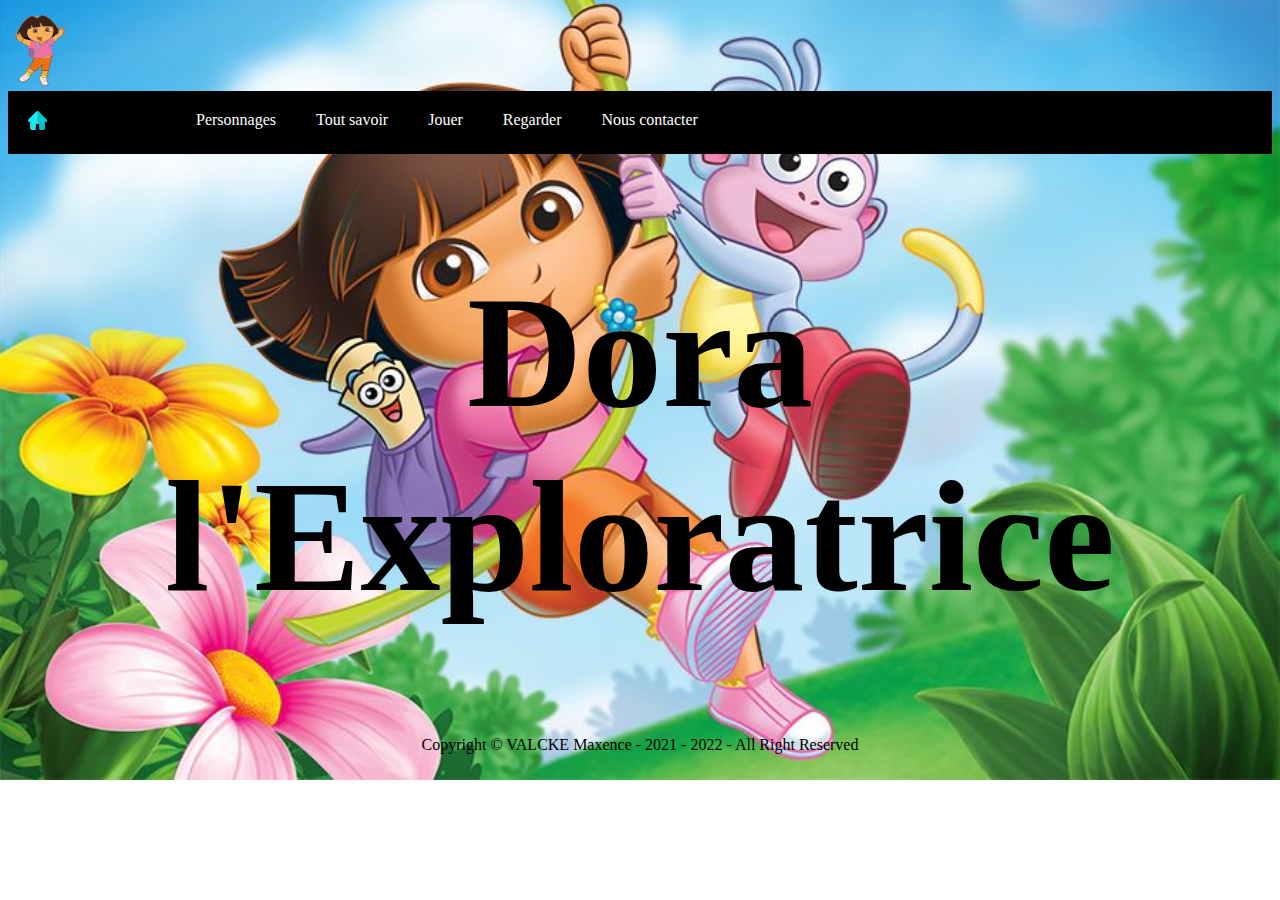
<file: Index.html>
<!doctype html>
<html lang="fr">
	<head>
		<meta charset="utf-8">
		<title>Dora l'exploratrice </title>
		<link rel="icon" type="image:jpg" href="Dora_the_Explorer .png.png">
		<link rel="stylesheet" href="style.css">
	</head>
	<body>
		<!-- haut de page  -->
		<header>
			<img src="Dora_the_Explorer .png.png"width= 5%">
			
		</header>
		<!-- menu de navigation -->
		<nav class="menu-nav">
			<ul>
				<li class="bnt">
					<a href="#">
						<img src="home.png" width="15%">
					</a>
				</li>
				<li classe="bnt">
					<a href="Page 2.html">
						Personnages
					</a>
				</li>
				<li classe="bnt">
					<a href="pages 3.html">
						Tout savoir 
					</a>
				</li>
			</li>
			<li classe="bnt">
				<a href="pages 4.html">
					Jouer
				</a>
			</li>
			<li classe="bnt">
				<a href="pages6.html">
					Regarder
				</a>
			</li>
			<li classe="bnt">
				<a href="pages 5.html">
					Nous contacter
				</a>
			</li>
			</ul>
		</nav>

		<h1> Dora l'Exploratrice </h1>
	
		<!-- pied de page -->
		<footer>
			<p>
				Copyright &copy; VALCKE Maxence - 2021 - 2022 - All Right Reserved 
			</p>
		</footer>
		

	
	
	
	
	
	
	
	
	
	</body>
</html>
</file>
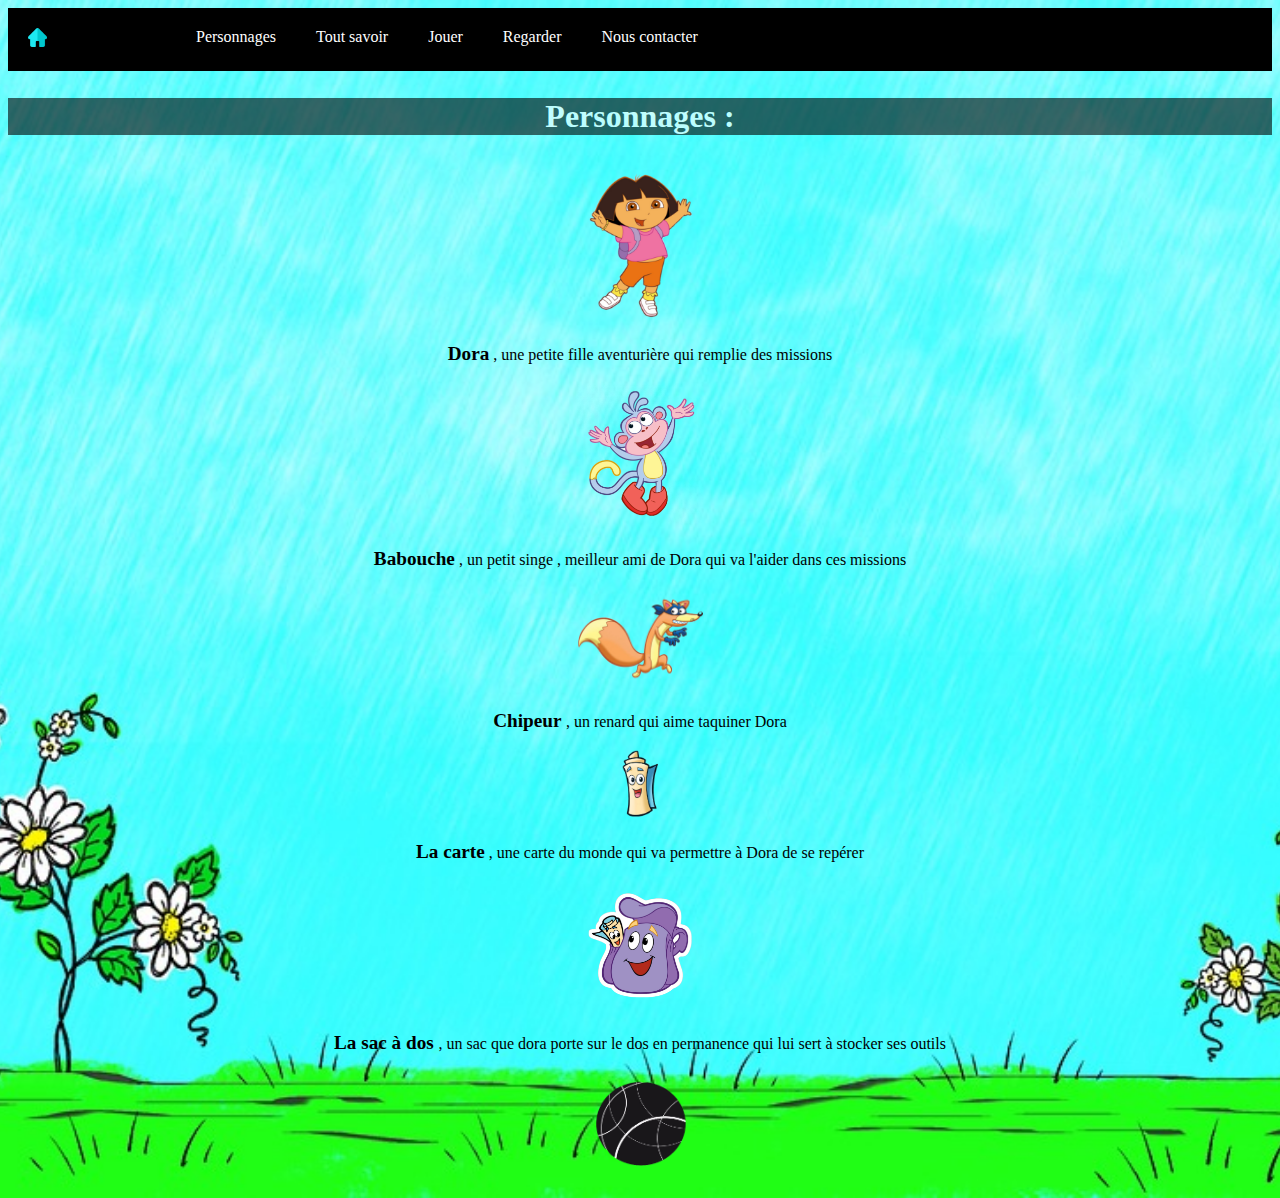
<file: Page 2.html>
<!doctype html>
<html lang="fr">
	<head>
		<meta charset="utf-8">
		<title>Dora l'exploratrice </title>
        <link rel="icon" type="image:jpg" href="Dora_the_Explorer .png.png">
		<link rel="stylesheet" href="style2.css">

<!-- menu de navigation -->
<nav class="menu-nav">
    <ul>
        <li class="bnt">
            <a href="Index.html">
                <img src="home.png" width="15%">
            </a>
        </li>
        <li classe="bnt">
            <a href="Page 2.html">
                Personnages
            </a>
        </li>
        <li classe="bnt">
            <a href="pages 3.html">
                Tout savoir 
            </a>
        </li>
    </li>
    <li classe="bnt">
        <a href="pages 4.html">
            Jouer
        </a>
    </li>
    <li classe="bnt">
        <a href="pages6.html">
            Regarder
        </a>
    </li>
    <li classe="bnt">
        <a href="pages 5.html">
            Nous contacter
        </a>
    </li>
    </ul>
</nav>


<h2>Personnages : </h2>
		
		<h3><img src="Dora_the_Explorer .png.png" width="10%"/></h3>
		  	<p> <b>Dora</b> , une petite fille aventurière qui remplie des missions</p>
		<h3><img src="babouche.png" width="10%"/></h3>
			<p> <b>Babouche</b> , un petit singe , meilleur ami de Dora qui va l'aider dans ces missions </p>
		<h3><img src="cheeper 2.png" width="10%"/></h3>
			<p> <b> Chipeur </b> , un renard qui aime taquiner Dora  </p> 
		<h3><img src="Lacarte.png" width="10%"/></h3>	
			<p> <b>La carte</b> , une carte du monde qui va permettre à Dora de se repérer</p> 
		<h3><img src="sac à dos .png" width="10%"/></h3>
			<p> <b> La sac à dos </b>, un sac que dora porte sur le dos en permanence qui lui sert à stocker ses outils </p> 

            <h3><img src="forme .png" width="8%"/></h3>
</file>
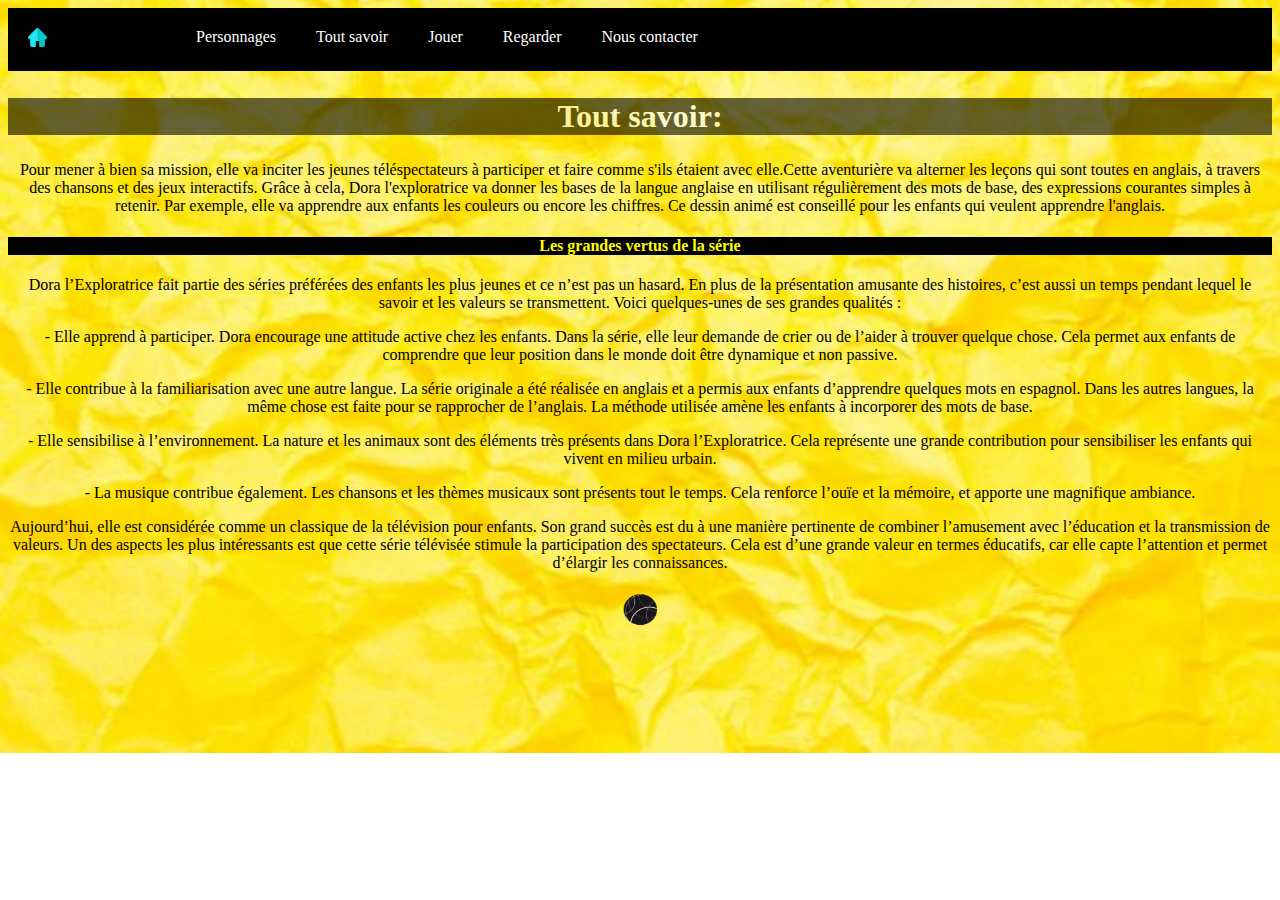
<file: pages 3.html>
<!doctype html>
<html lang="fr">
	<head>
		<meta charset="utf-8">
		<title>Dora l'exploratrice </title>
        <link rel="icon" type="image:jpg" href="Dora_the_Explorer .png.png">
		<link rel="stylesheet" href="style3.css">

        <!-- menu de navigation -->
<nav class="menu-nav">
    <ul>
        <li class="bnt">
            <a href="Index.html">
                <img src="home.png" width="15%">
            </a>
        </li>
        <li classe="bnt">
            <a href="Page 2.html">
                Personnages
            </a>
        </li>
        <li classe="bnt">
            <a href="pages 3.html">
                Tout savoir 
            </a>
        </li>
    </li>
    <li classe="bnt">
        <a href="pages 4.html">
            Jouer
        </a>
    </li>
    <li classe="bnt">
        <a href="pages6.html">
            Regarder
        </a>
    </li>
    <li classe="bnt">
        <a href="pages 5.html">
            Nous contacter
        </a>
    </li>
    </ul>
</nav>


<h2>Tout savoir: </h2>
			<p>Pour mener à bien sa mission, elle va inciter les jeunes téléspectateurs à participer et faire comme s'ils étaient avec elle.Cette aventurière va alterner les leçons qui sont toutes en anglais, à travers des chansons et des jeux interactifs. Grâce à cela, Dora l'exploratrice va donner les bases de la langue anglaise en utilisant régulièrement des mots de base, des expressions courantes simples à retenir. Par exemple, elle va apprendre aux enfants les couleurs ou encore les chiffres. Ce dessin animé est conseillé pour les enfants qui veulent apprendre l'anglais.  </p>
<h4>Les grandes vertus de la série </h4>
            <p>Dora l’Exploratrice fait partie des séries préférées des enfants les plus jeunes et ce n’est pas un hasard. En plus de la présentation amusante des histoires, c’est aussi un temps pendant lequel le savoir et les valeurs se transmettent. Voici quelques-unes de ses grandes qualités :</p>
            <p>-   Elle apprend à participer. Dora encourage une attitude active chez les enfants. Dans la série, elle leur demande de crier ou de l’aider à trouver quelque chose. Cela permet aux enfants de comprendre que leur position dans le monde doit être dynamique et non passive.</p>  
            <p>-   Elle contribue à la familiarisation avec une autre langue. La série originale a été réalisée en anglais et a permis aux enfants d’apprendre quelques mots en espagnol. Dans les autres langues, la même chose est faite pour se rapprocher de l’anglais. La méthode utilisée amène les enfants à incorporer des mots de base.</p>
            <p>-   Elle sensibilise à l’environnement. La nature et les animaux sont des éléments très présents dans Dora l’Exploratrice. Cela représente une grande contribution pour sensibiliser les enfants qui vivent en milieu urbain. </p>  
            <p>-   La musique contribue également. Les chansons et les thèmes musicaux sont présents tout le temps. Cela renforce l’ouïe et la mémoire, et apporte une magnifique ambiance.</p>     

            <p>Aujourd’hui, elle est considérée comme un classique de la télévision pour enfants. Son grand succès est du à une manière pertinente de combiner l’amusement avec l’éducation et la transmission de valeurs.

                Un des aspects les plus intéressants est que cette série télévisée stimule la participation des spectateurs. Cela est d’une grande valeur en termes éducatifs, car elle capte l’attention et permet d’élargir les connaissances.</p>

                <h3><img src="forme .png" width="3%"/></h3>
</file>
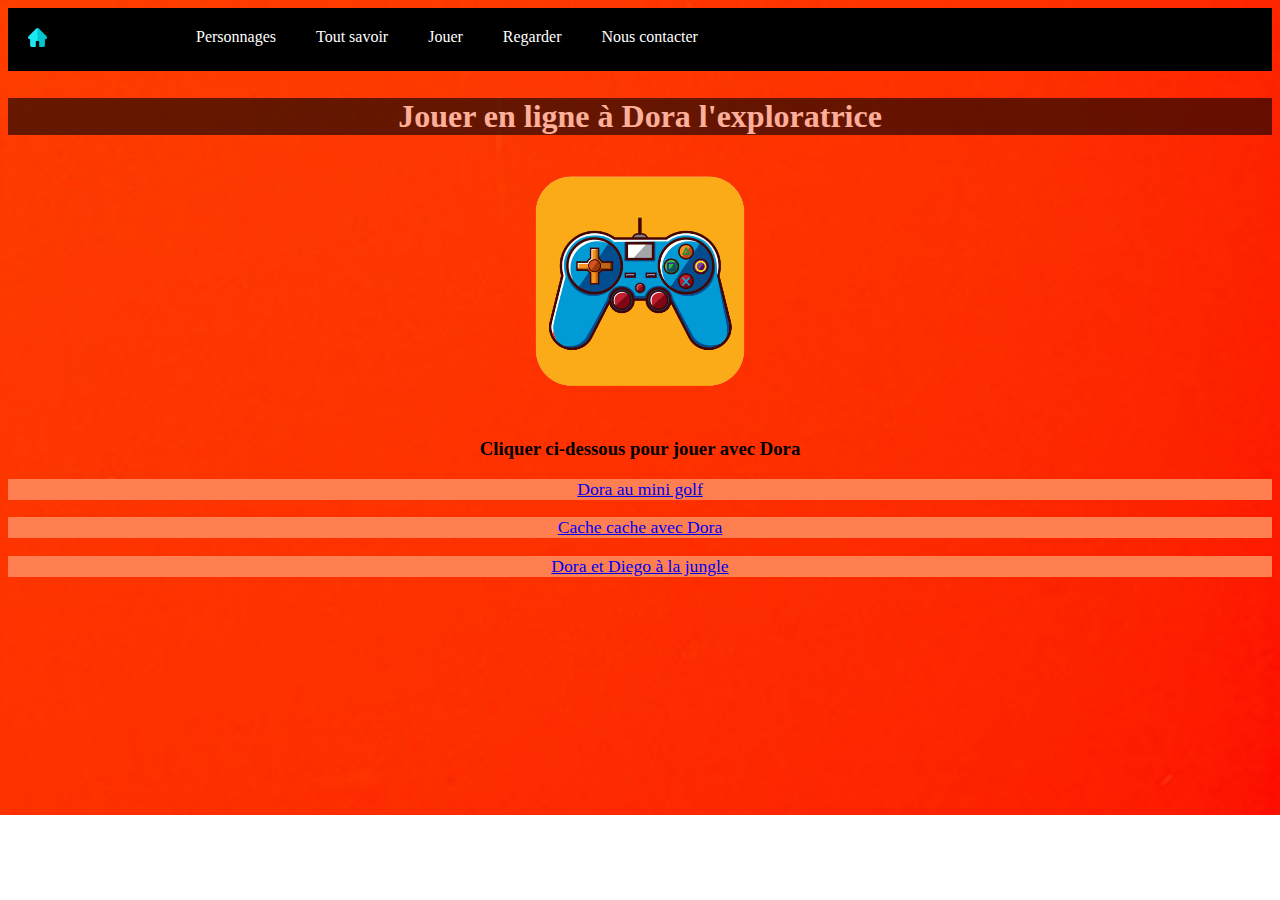
<file: pages 4.html>
<!doctype html>
<html lang="fr">
	<head>
		<meta charset="utf-8">
		<title>Dora l'exploratrice </title>
        <link rel="icon" type="image:jpg" href="Dora_the_Explorer .png.png">
		<link rel="stylesheet" href="style4.css">

<!-- menu de navigation -->
<nav class="menu-nav">
    <ul>
        <li class="bnt">
            <a href="Index.html">
                <img src="home.png" width="15%">
            </a>
        </li>
        <li classe="bnt">
            <a href="Page 2.html">
                Personnages
            </a>
        </li>
        <li classe="bnt">
            <a href="pages 3.html">
                Tout savoir 
            </a>
        </li>
        <li classe="bnt">
            <a href="pages 4.html">
                Jouer
            </a>
        <li classe="bnt">
            <a href="pages6.html">
                Regarder
            </a>
        </li>
        <li classe="bnt">
            <a href="pages 5.html">
                Nous contacter
            </a>
        </li>
    </ul>
</nav>

<h2>Jouer en ligne à Dora l'exploratrice</h2>
<h3><img src="manette.png" width="20%"/></h3>
<h3> Cliquer ci-dessous pour jouer avec Dora </h3>
<p><a href=http://www.dora-jeux.fr/jeu-dora-joue-au-mini-golf target="_blank">Dora au mini golf</a></p>
<p><a href=http://www.dora-jeux.fr/jeu-cache-cache-avec-dora target="_blank">Cache cache avec Dora</a></p>
<p><a href=http://www.dora-jeux.fr/jeu-dora-et-diego-a-la-jungle target="_blank">Dora et Diego à la jungle</a></p>
</file>
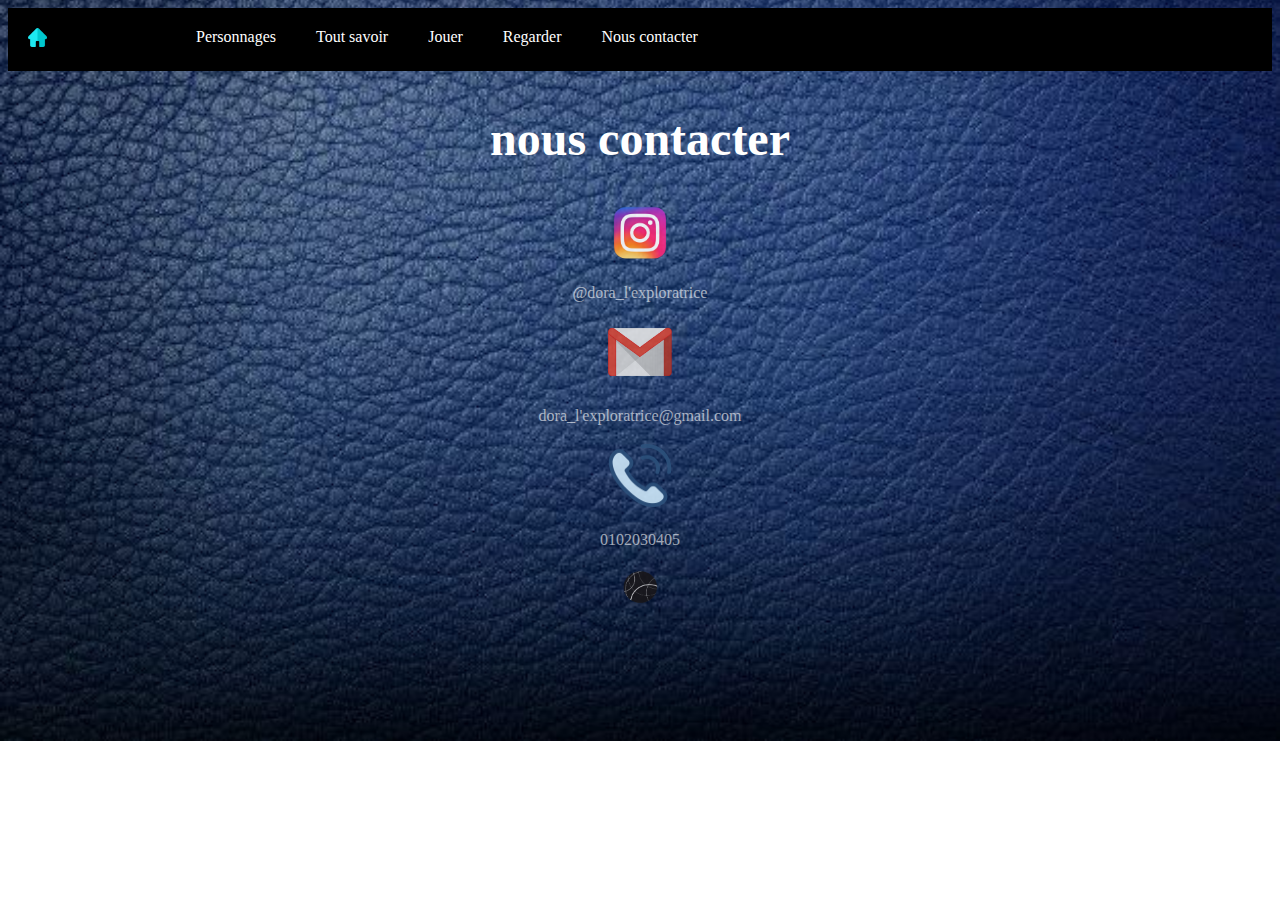
<file: pages 5.html>
<!doctype html>
<html lang="fr">
	<head>
		<meta charset="utf-8">
		<title>Dora l'exploratrice </title>
        <link rel="icon" type="image:jpg" href="Dora_the_Explorer .png.png">
		<link rel="stylesheet" href="style5.css">

        <!-- menu de navigation -->
<nav class="menu-nav">
    <ul>
        <li class="bnt">
            <a href="Index.html">
                <img src="home.png" width="15%">
            </a>
        </li>
        <li classe="bnt">
            <a href="Page 2.html">
                Personnages
            </a>
        </li>
        <li classe="bnt">
            <a href="pages 3.html">
                Tout savoir 
            </a>
        </li>
        <li classe="bnt">
            <a href="pages 4.html">
                Jouer
            </a>
        </li>
        <li classe="bnt">
            <a href="pages6.html">
                Regarder
                </a>
        </li>
        <li classe="bnt">
            <a href="pages 5.html">
                Nous contacter
            </a>
        </li>
    </ul>
</nav>
<h2>nous contacter </h2>
    <h3><img src="insta.png" width="5%"/></h3>
        <p>@dora_l'exploratrice</p>
    <h3><img src="gmail.png" width="5%"/></h3>
        <p>dora_l'exploratrice@gmail.com</p>
    <h3><img src="téléphone.png" width="5%"/></h3>
        <p>0102030405   </p>
    
    <h3><img src="forme .png" width="3%"/></h3>
</file>
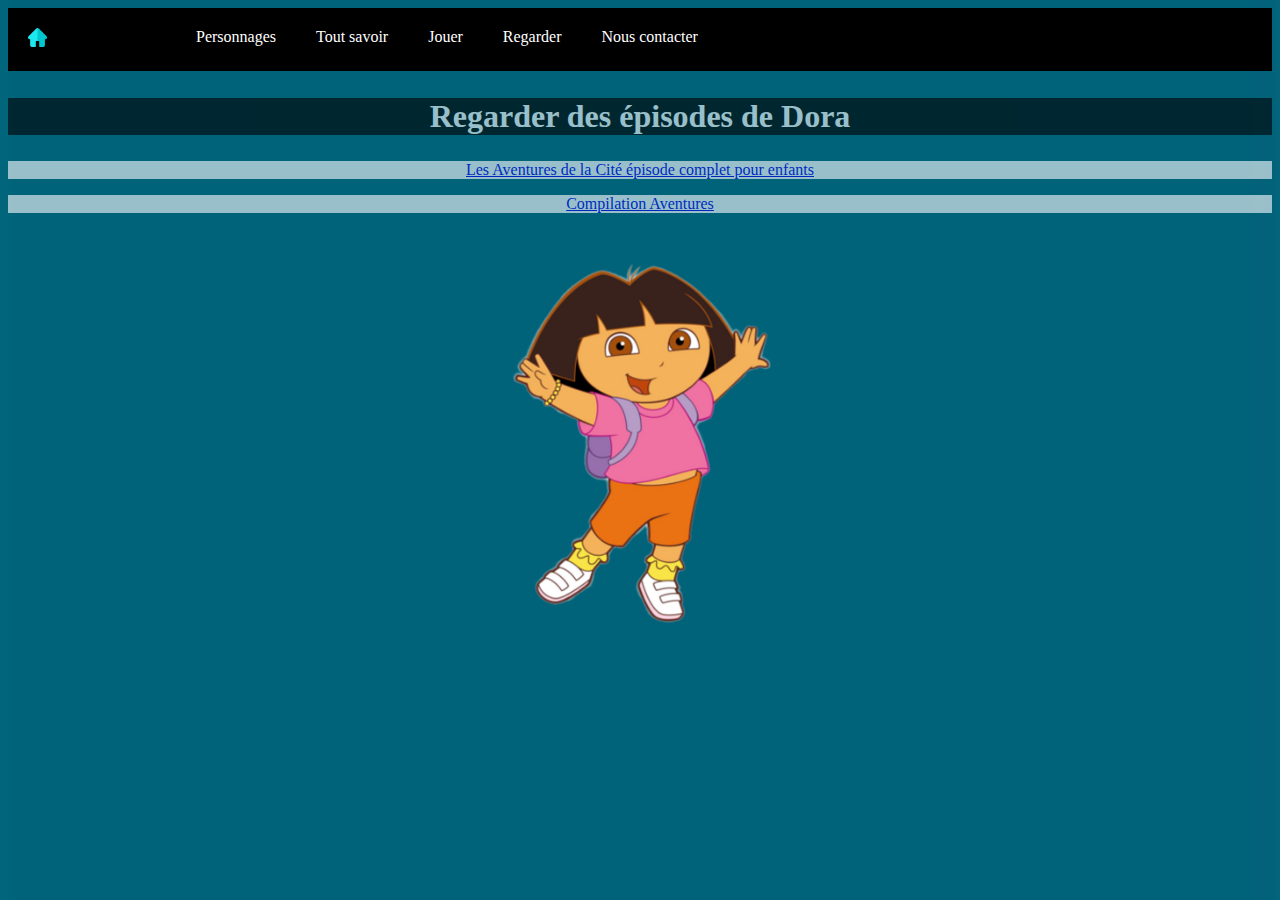
<file: pages6.html>
<!doctype html>
<html lang="fr">
	<head>
		<meta charset="utf-8">
		<title>Dora l'exploratrice </title>
        <link rel="icon" type="image:jpg" href="Dora_the_Explorer .png.png">
		<link rel="stylesheet" href="style6.css">

<!-- menu de navigation -->
<nav class="menu-nav">
    <ul>
        <li class="bnt">
            <a href="Index.html">
                <img src="home.png" width="15%">
            </a>
        </li>
        <li classe="bnt">
            <a href="Page 2.html">
                Personnages
            </a>
        </li>
        <li classe="bnt">
            <a href="pages 3.html">
                Tout savoir 
            </a>
        </li>
        <li classe="bnt">
            <a href="pages 4.html">
                Jouer
            </a>
        </li>
        <li classe="bnt">
        <a href="pages6.html">
            Regarder
            </a>
         </li>
        <li classe="bnt">
            <a href="pages 5.html">
                Nous contacter
            </a>
        </li>
    </ul>
</nav>
<h2>Regarder des épisodes de Dora </h2>

<p><a href=https://www.youtube.com/watch?v=zDjvMp17vp0 target="_blank">Les Aventures de la Cité épisode complet pour enfants</a></p>
<p><a href= target=https://www.youtube.com/watch?v=bnhxUkjQwOE target="_blank">Compilation Aventures </a></p>

<h3><img src="Dora_the_Explorer .png.png" width="25%"/></h3>
</file>
<file: style.css>
h1{
	color: black;
	text-align:center;
	font-size: 999%;
	
}
body{
	background: url("fond.png")no-repeat center center ;
	background-size:cover;
	color: black;

}
h2{
	text-align: center;
	background-color:rgb(169, 203, 215);
	opacity: 0.6;
	color: black;
}
p{
	text-align:center;
	color: black;

}
h3{
	text-align:center;
}
ul{
	list-style-type: none;
	margin:0;
	padding:0;
	background-color:black;
	overflow:hidden;
	

}
li{
	float:left;
}
li a {
	color:white;
	padding:20px;
	text-decoration:none;
	display:block;
	
}
li a:hover{
	background-color:pink;
}
</file>
<file: style2.css>
h1{
	color: black;
	text-align:center;
	font-size: 999%;
	
}
body{
	background: url("fond2.png")no-repeat center center ;
	background-size:cover;
	color: black;

}
h2{
	text-align: center;
	opacity: 0.6;
	color:white;
	font-size: 200%;
	background-color:black  ;
}
p{
	text-align:center;
	color: black;

}
h3{
	text-align:center;
}
ul{
	list-style-type: none;
	margin:0;
	padding:0;
	background-color:black;
	overflow:hidden;
	

}
li{
	float:left;
}
li a {
	color:white;
	padding:20px;
	text-decoration:none;
	display:block;
	
}
li a:hover{
	background-color:rgb(13, 217, 231);

}
b{
	font-size: 120%;
}
</file>
<file: style3.css>
h1{
	color: black;
	text-align:center;
	font-size: 999%;
	
}
body{
	background: url("fond3.png")no-repeat center center ;
	background-size:cover;
	color: black;

}
h2{
	text-align: center;
	opacity: 0.6;
	color:white;
	font-size: 200%;
	background-color:black  ;
}
p{
	text-align:center;
	

}
h3{
	text-align:center;
	
}
ul{
	list-style-type: none;
	margin:0;
	padding:0;
	background-color:black;
	overflow:hidden;
	

}
li{
	float:left;
}
li a {
	color:white;
	padding:20px;
	text-decoration:none;
	display:block;
	
}
li a:hover{
	background-color:yellow;

}
h4{
	text-align:center;
	color:yellow;
	background-color:black;
}
</file>
<file: style4.css>
h1{
	color: black;
	text-align:center;
	font-size: 999%;
	
}
body{
	background: url("fond 5 .png")no-repeat center center ;
	background-size:cover;
	color: black;

}
h2{
	text-align: center;
	opacity: 0.6;
	color:white;
	font-size: 200%;
	background-color:black  ;
}
p{
	text-align:center;
	color:black;
    background-color: coral;
    font-size:110%;

}
h3{
	text-align:center;
}
ul{
	list-style-type: none;
	margin:0;
	padding:0;
	background-color:black;
	overflow:hidden;
	

}
li{
	float:left;
}
li a {
	color:white;
	padding:20px;
	text-decoration:none;
	display:block;
	
}
li a:hover{
	background-color:red;

}
</file>
<file: style5.css>
h1{
	color: black;
	text-align:center;
	font-size: 999%;
	
}
body{
	background: url("fond4.png")no-repeat center center ;
	background-size:cover;
	color: black;

}
h2{
	text-align: center;
	color: white;
	font-size: 300%;
    
}
p{
	text-align:center;
	color: white;
    opacity: 0.6;

}
h3{
	text-align:center;
    color:white;
    opacity: 0.9;
}
ul{
	list-style-type: none;
	margin:0;
	padding:0;
	background-color:black;
	overflow:hidden;
	

}
li{
	float:left;
}
li a {
	color:white;
	padding:20px;
	text-decoration:none;
	display:block;
	
}
li a:hover{
	background-color:rgb(5, 26, 82);

}
</file>
<file: style6.css>
h1{
	color: black;
	text-align:center;
	font-size: 999%;
	
}
body{
	background: url("fond6.png")no-repeat center center ;
	background-size:cover;
	color: black;

}
h2{
	text-align: center;
	opacity: 0.6;
	color:white;
	font-size: 200%;
	background-color:black  ;
}
p{
	text-align:center;
	color:white ;
    background-color: white ;
    opacity: 0.6;

}
h3{
	text-align:center;
}
ul{
	list-style-type: none;
	margin:0;
	padding:0;
	background-color:black;
	overflow:hidden;
	

}
li{
	float:left;
}
li a {
	color:white;
	padding:20px;
	text-decoration:none;
	display:block;
	
}
li a:hover{
	background-color:burlywood;

}
</file>
